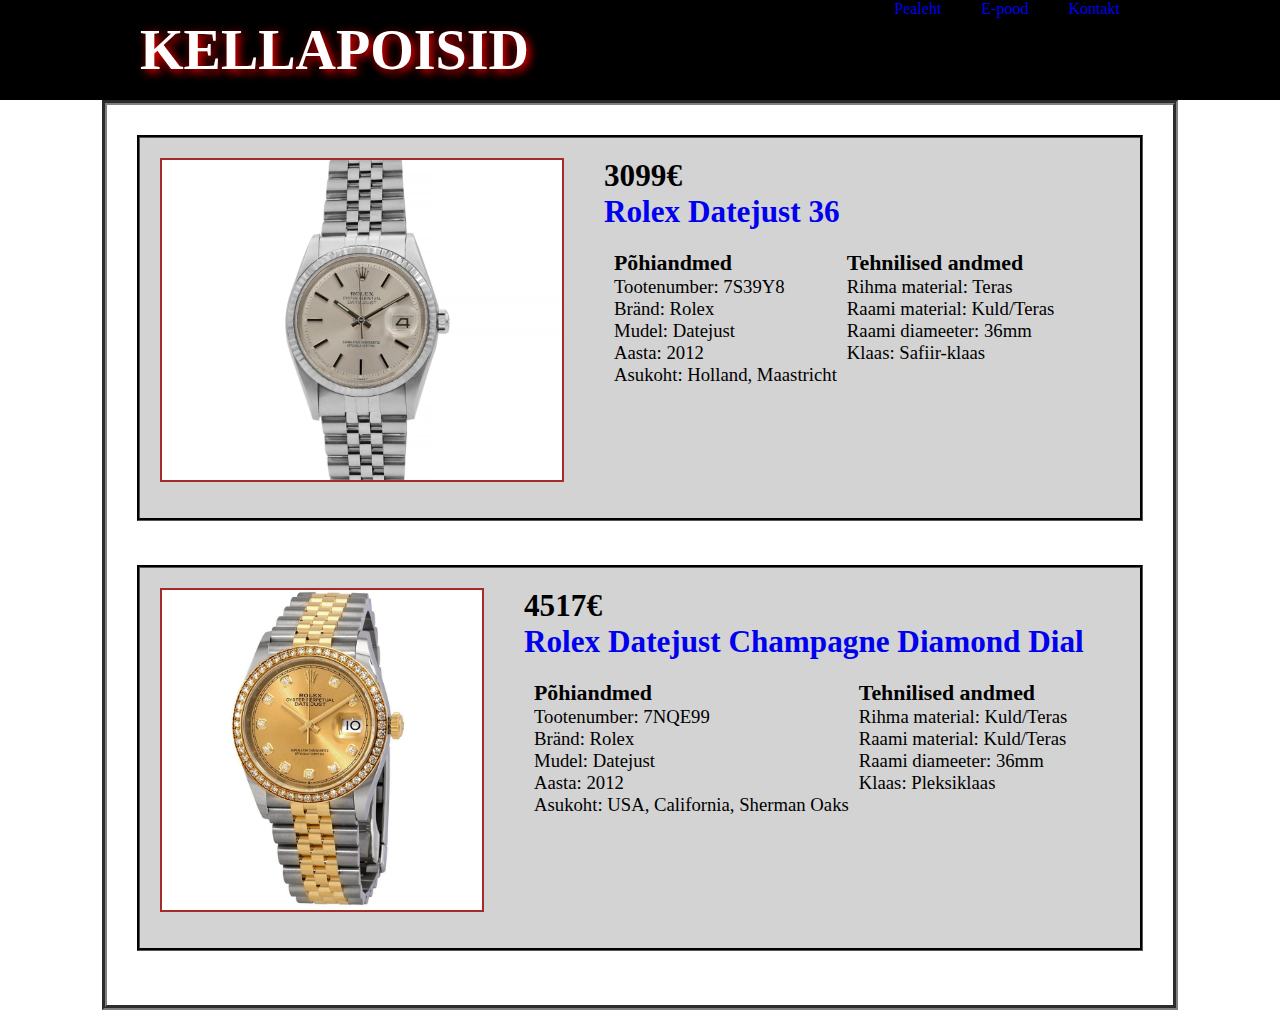
<file: epood/epood.html>
<!DOCTYPE html>
<html>

<head>
    <meta charset="UTF-8">
    <title>E-Pood</title>
    <link rel="stylesheet" href="../style.css">
</head>

<body>
    <div class="header">
        <div class="inner_header">
            <div class="container">
                <h1>
                    KELLAPOISID
                </h1>

            </div>
            <ul class="menu">
                <a href="../pealeht/pealeht.html">
                    <li>Pealeht</li>
                </a>
                <a href="../epood/epood.html">
                    <li>E-pood</li>
                </a>
                <a href="../kontakt/kontakt.html">
                    <li>Kontakt</li>
                </a>
            </ul>
        </div>
    </div>

    <div class="sisu">
        <div class="tootekast">
            <div class="toode">
                <div class="vasak_tulp">
                    <img class="pilt"
                        src="rolex_datejust_36.jpg"
                        alt="Rolex Datejust 36"
                    >
                </div>
                <div class="parem_tulp">
                    <h2>3099€</h2>
                    <h2>
                        <a
                            href="https://www.rolex.com/watches/new-watches/new-datejust-36.html"
                            target="_blank"
                            >Rolex Datejust 36
                        </a>
                    </h2>
                    <div class="infotulp">
                        <h3>Põhiandmed</h3>
                        <ul>
                            <li>Tootenumber: 7S39Y8</li>
                            <li>Bränd: Rolex</li>
                            <li>Mudel: Datejust</li>
                            <li>Aasta: 2012</li>
                            <li>Asukoht: Holland, Maastricht</li>
                        </ul>
                    </div>
                    <div class="infotulp">
                        <h3>Tehnilised andmed</h3>
                        <ul>
                            <li>Rihma material: Teras</li>
                            <li>Raami material: Kuld/Teras</li>
                            <li>Raami diameeter: 36mm</li>
                            <li>Klaas: Safiir-klaas</li>
                        </ul>
                    </div>

                </div>
            </div>
        </div>

        <div class="tootekast">
            <div class="toode">
                <div class="vasak_tulp">
                    <img class="pilt"
                        src="rolex_datejust_champagne.jpg"
                        alt="Rolex Datejust Champagne Diamond Dial"
                    >
                </div>
                <div class="parem_tulp">
                    <h2>4517€</h2>
                    <h2>
                        <a
                            href="https://www.rolex.com/watches/datejust/m126333-0010.html"
                            target="_blank"
                            >Rolex Datejust Champagne Diamond Dial
                        </a>
                    </h2>
                    <div class="infotulp">
                        <h3>Põhiandmed</h3>
                        <ul>
                            <li>Tootenumber: 7NQE99</li>
                            <li>Bränd: Rolex</li>
                            <li>Mudel: Datejust</li>
                            <li>Aasta: 2012</li>
                            <li>Asukoht: USA, California, Sherman Oaks</li>
                        </ul>
                    </div>
                    <div class="infotulp">
                        <h3>Tehnilised andmed</h3>
                        <ul>
                            <li>Rihma material: Kuld/Teras</li>
                            <li>Raami material: Kuld/Teras</li>
                            <li>Raami diameeter: 36mm</li>
                            <li>Klaas: Pleksiklaas</li>
                        </ul>
                    </div>
                </div>
            </div>
        </div>


    </div>

</body>

</html>
</file>
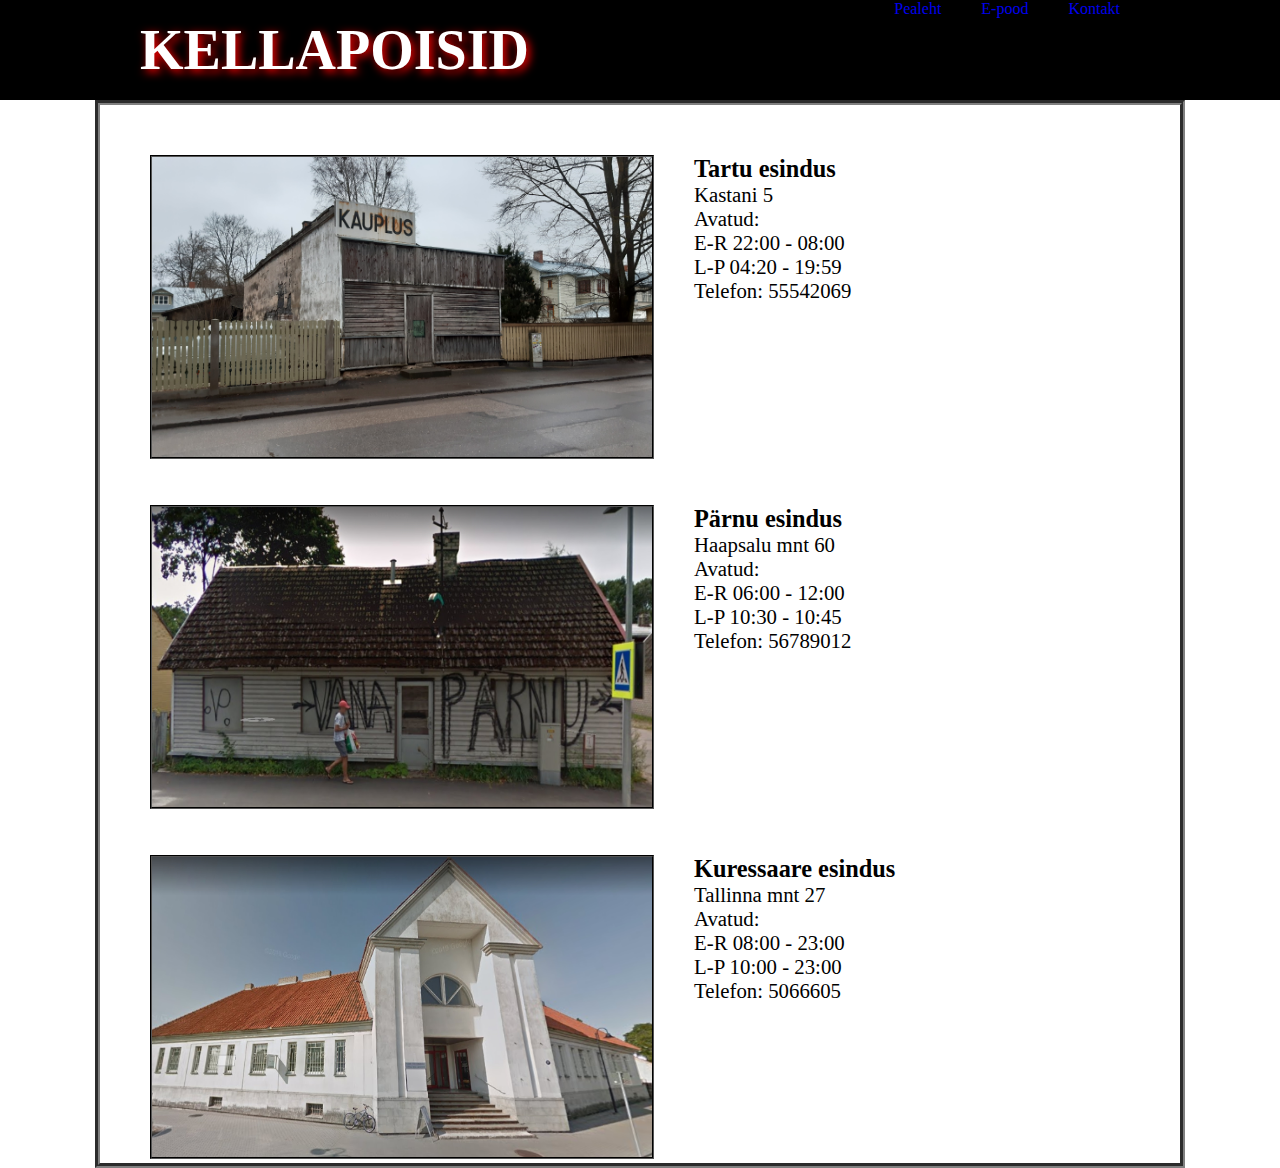
<file: kontakt/kontakt.html>
<!DOCTYPE html>
<html>

<head>
    <meta charset="UTF-8">
    <title>Kontakt</title>
    <link rel="stylesheet" href="../style.css">
</head>

<body>
    <div class="header">
        <div class="inner_header">
            <div class="container">
                <h1>
                    KELLAPOISID
                </h1>

            </div>
            <ul class="menu">
                <a href="../pealeht/pealeht.html">
                    <li>Pealeht</li>
                </a>
                <a href="../epood/epood.html">
                    <li>E-pood</li>
                </a>
                <a href="../kontakt/kontakt.html">
                    <li>Kontakt</li>
                </a>
            </ul>
        </div>
    </div>

    <div class="sisu">
        <div class="esindus">
            <div class="vasak_tulp">
                <img class="esinduse_pilt"
                    src="tartu_esindus.jpg"
                    alt="Tartu esindus"
                >
            </div>

            <div class="parem_tulp">
                <h3>Tartu esindus</h3>
                <p1>
                    Kastani 5<br>
                    Avatud:<br>
                    E-R 22:00 - 08:00<br>
                    L-P 04:20 - 19:59<br>
                    Telefon: 55542069
                </p1>
            </div>
        </div>

        <div class="esindus">
            <div class="vasak_tulp">
                <img class="esinduse_pilt"
                    src="parnu_esindus.jpg"
                    alt="Pärnu esindus"
                >
            </div>

            <div class="parem_tulp">
                <h3>Pärnu esindus</h3>
                <p1>
                    Haapsalu mnt 60<br>
                    Avatud:<br>
                    E-R 06:00 - 12:00<br>
                    L-P 10:30 - 10:45<br>
                    Telefon: 56789012
                </p1>
            </div>
        </div>

        <div class="esindus">
            <div class="vasak_tulp">
                <img class="esinduse_pilt"
                    src="kuressaare_esindus.jpg"
                    alt="Kuressaare esindus"
                >
            </div>

            <div class="parem_tulp">
                <h3>Kuressaare esindus</h3>
                <p1>
                    Tallinna mnt 27<br>
                    Avatud:<br>
                    E-R 08:00 - 23:00<br>
                    L-P 10:00 - 23:00<br>
                    Telefon: 5066605
                </p1>
            </div>
        </div>
    </div>
</body>

</html>
</file>
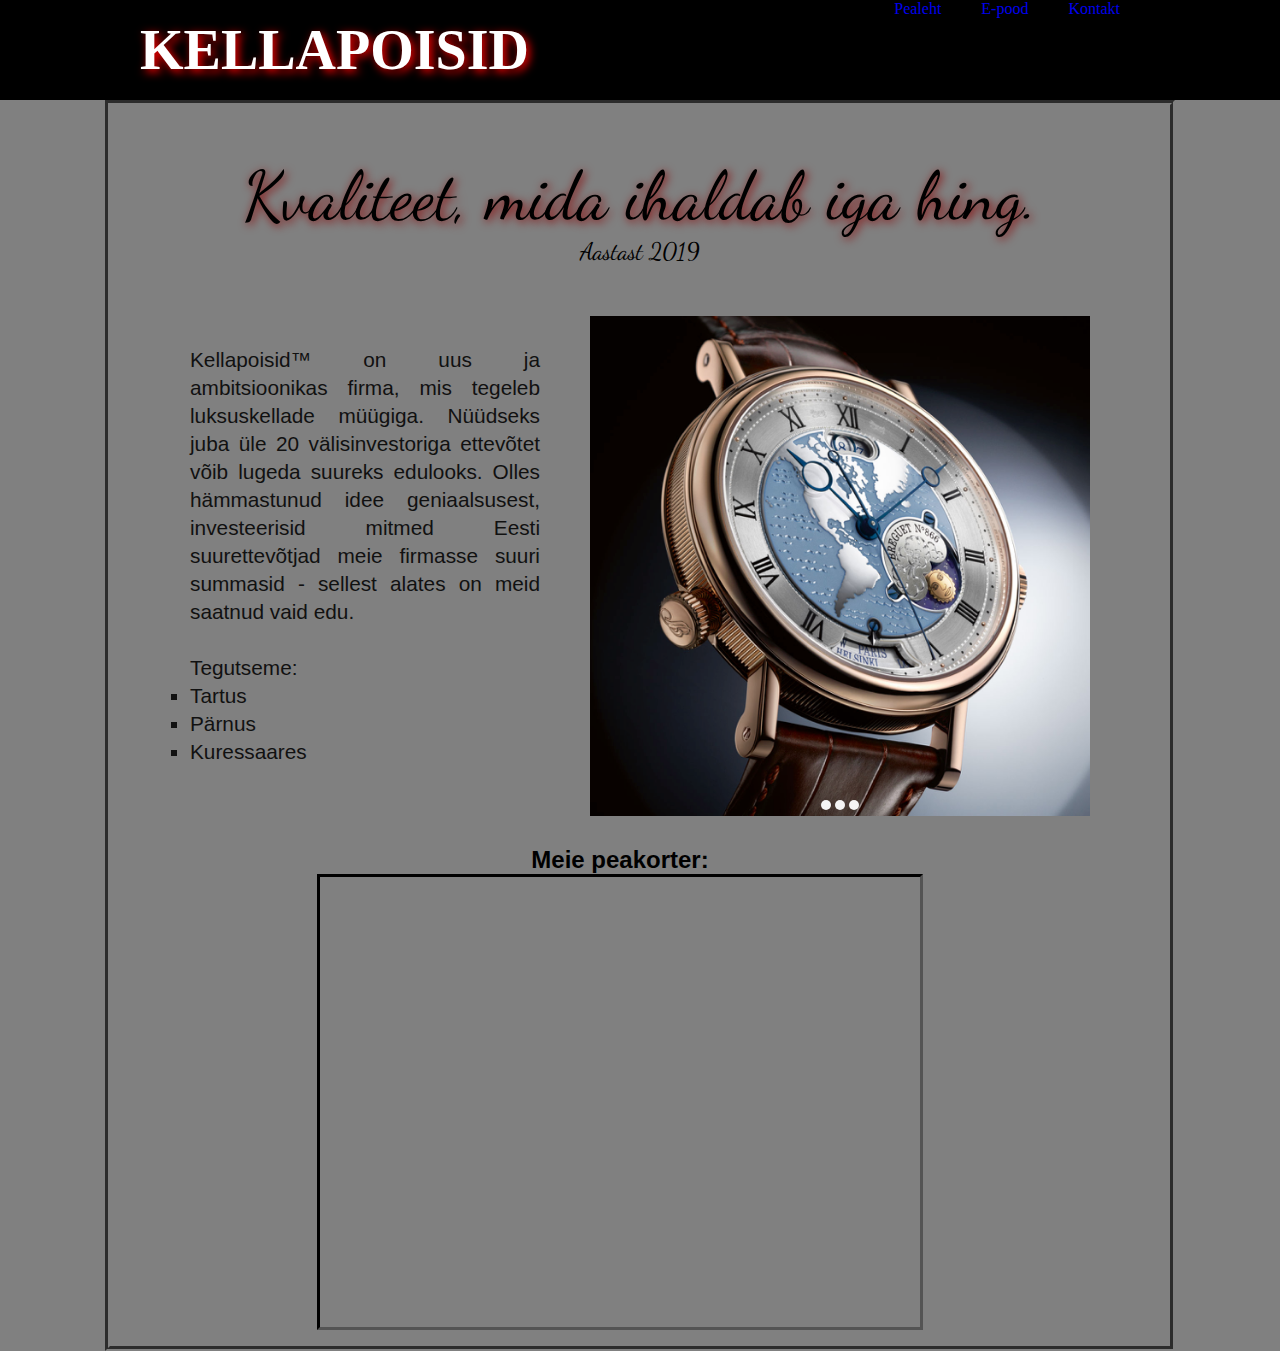
<file: pealeht/pealeht.html>
<!DOCTYPE html>
<html>

<head>
    <meta charset="UTF-8">
    <title>Pealeht</title>
    <link rel="stylesheet" href="../style.css">
</head>

<body>
    <div class="header">
        <div class="inner_header">
            <div class="container">
                <h1>
                    KELLAPOISID
                </h1>

            </div>
            <ul class="menu">
                <a href="../pealeht/pealeht.html">
                    <li>Pealeht</li>
                </a>
                <a href="../epood/epood.html">
                    <li>E-pood</li>
                </a>
                <a href="../kontakt/kontakt.html">
                    <li>Kontakt</li>
                </a>
            </ul>
        </div>
    </div>

    <div class="sisucanvas">
        <div class="sisu">
            <div class="moto">
                <h1>
                    Kvaliteet, mida ihaldab iga hing.
                </h1>
                <p>Aastast 2019</p>
            </div>

            <div class="tutvustus">
                <p>Kellapoisid™ on uus ja ambitsioonikas firma, mis tegeleb luksuskellade müügiga. Nüüdseks juba üle 20 välisinvestoriga ettevõtet võib lugeda suureks edulooks. Olles hämmastunud idee geniaalsusest, investeerisid mitmed Eesti suurettevõtjad meie firmasse suuri summasid - sellest alates on meid saatnud vaid edu.</p>
                <p><br>Tegutseme:</p>
                <ul>
                    <li>Tartus</li>
                    <li>Pärnus</li>
                    <li>Kuressaares</li>
                </ul>
            </div>

            <div>
                <div class="slider-holder">
                    <span id="slider-image-1"></span>
                    <span id="slider-image-2"></span>
                    <span id="slider-image-3"></span>
                    <div class="image-holder">
                        <img
                            src="./images/kell_1.png"
                            class="slider-image"
                            alt="kella_pilt_1"
                        />
                        <img
                            src="./images/kell_2.jpg"
                            class="slider-image"
                            alt="kella_pilt_2"
                        />
                        <img
                            src="./images/kell_3.jpg"
                            class="slider-image"
                            alt="kella_pilt_3"
                        />
                    </div>
                <div class="button-holder">
                    <a href="#slider-image-1" class="slider-change"></a>
                    <a href="#slider-image-2" class="slider-change"></a>
                    <a href="#slider-image-3" class="slider-change"></a>
                </div>
            </div>

            
            <div class="peakorter">
                <h3>Meie peakorter:</h3>
                <iframe class="google_maps"
                    src="https://www.google.com/maps/embed?pb=!1m18!1m12!1m3!1d51445.32780295111!2d23.21444322870672!3d57.800326227128174!2m3!1f0!2f0!3f0!3m2!1i1024!2i768!4f13.1!3m3!1m2!1s0x0%3A0x0!2zNTfCsDQ3JzU2LjQiTiAyM8KwMTQnNDUuNiJF!5e0!3m2!1set!2see!4v1574949749545!5m2!1set!2see"
                >

            </div>
            


        </div>
    </div>

    


</body>

</html>
</file>
<file: style.css>
/* universaalsete classide algus */

@import url('https://fonts.googleapis.com/css?family=Dancing+Script&display=swap');

* {
    margin: 0;
    padding: 0;
    list-style: none;
    text-decoration: none;
}

html, body {
    height: 100%;
    margin: 0;
}

/* ülemise valikuriba algus */
.header {
    width: 100%;
    height: 100px;
    background-color: black;
    display: block;
}

.inner_header {
    width: 1000px;
    height: 100%;
    display: block;
    margin: 0 auto;

}

.container {
    height: 100%;
    display: table;
    float: left;
}

.container h1 {
    color: white;
    height: 100%;
    display: table-cell;
    vertical-align: middle;
    font-family: Cambria, Cochin, Georgia, Times, 'Times New Roman', serif;
    font-size: 350%;
    text-shadow: 3px 3px 10px red;
}

.menu {
    height: 100%;
    float: right;
}

.menu li {
    height: 100%;
    display: table;
    float: left;
    padding: 0px 20px;
}

.menu li a {
    display: table-cell;
    vertical-align: middle;
    height: 100%;
    color: white;
    font-size: 150%;
}

.menu li a:hover {
    color: red
}
/* ülemise valikuriba lõpp */

.sisucanvas {
    height: 90%;
    width: 100%;
    background-color: gray;
    display: table;
    float: left;
}

.sisu {
    height: 100%;
    width: 1000px;
    padding-left: 30px;
    padding-right: 30px;
    display: table;
    margin: 0 auto;
    background-image: url("http://textures.world/wp-content/uploads/2018/10/10-Smooth-Concrete-Background-Texture-copy.jpg");
    border: 5px groove gray;
}

/* universaalsete classide lõpp */








/* pealehe algus */

.moto {
    padding-top: 20px;
    padding-bottom: 50px;
    text-align: center;
    margin-top: 30px;
}

.moto h1 {
    font-family: 'Dancing Script', cursive;
    font-size: 425%;
    font-weight: 100;
    text-shadow: 2px 2px 10px darkred;
}

.moto p {
    font-family: 'Dancing Script', cursive;
    font-size: 150%;
    font-weight: 300;
}

.tutvustus{
    width: 350px;
    font-size: 130%;
    margin-left: 5%;
    margin-top: 3%;
    float: left;
    text-align: justify;
    color: #111;
    font-family: 'Open Sans', sans-serif;
    line-height: 28px;
}

.tutvustus li{
    list-style: square;
}


/* pealehe slideri algus */
.slider-holder {
    width: 500px;
    height: 500px;
    margin-left: auto;
    margin-right: auto;
    margin-top: 0px;
    text-align: center;
    overflow: hidden;
}
  
.image-holder {
    width: 1500px;
    height: 500px;
    clear: both;
    position: relative;
  
    -webkit-transition: left 2s;
    -moz-transition: left 2s;
    -o-transition: left 2s;
    transition: left 2s;
}

.slider-image {
    width: 500px;
    height: 500px;
    float: left;
    margin: 0px;
    padding: 0px;
    position: relative;
}

#slider-image-1:target ~ .image-holder {
    left: 0px;
}
  
#slider-image-2:target ~ .image-holder {
    left: -500px;
}
  
#slider-image-3:target ~ .image-holder {
    left: -1000px;
}

.button-holder {
    position: relative;
    top: -20px;
}

.slider-change {
    display: inline-block;
    height: 10px;
    width: 10px;
    border-radius: 5px;
    background-color: whitesmoke;
}
/* pealehe slideri lõpp */


.peakorter {
    text-align: center;
    width: 800px;
    height: 500px;
    padding-left: 80px;
    padding-top: 30px;
}

.peakorter h3 {
    font-size: 150%;
    font-family: 'Open Sans', sans-serif;
}

.google_maps {
    width: 600px;
    height: 450px;
    border: 3px inset black;
}

/* pealehe lõpp */








/* e-poe algus */

.tootekast {
    padding-top: 30px;
    width: 100%;
    height: 400px;
}

.toode {
    padding-top: 20px;
    padding-left: 20px;
    width: 980px;
    height: 360px;
    border: 3px groove black;
    background-color: lightgray;
}

.pilt {
    height: 320px;
    border: 2px solid brown;
}

.link {
    color: black;
}

.link:hover{
    color: red;
}

/* e-poe lõpp */








/* kontakti algus */

.esindus {
    padding-top: 50px;
    padding-left: 20px;
    width: 1000px;
    height: 300px;
}

.vasak_tulp {
    float: left;
    margin-right: 20px;
}

.parem_tulp {
    padding-left: 20px;
    float: left;
    font-size: 130%;
    font-family: Cambria, Cochin, Georgia, Times, 'Times New Roman', serif;
}

.infotulp {
    float: left;
    padding-top: 20px;
    padding-left: 10px;
    font-size: 90%;
}

.esinduse_pilt {
    width: 500px;
    height: 300px;
    border: 2px groove black;
}

/* kontakti lõpp */
</file>
